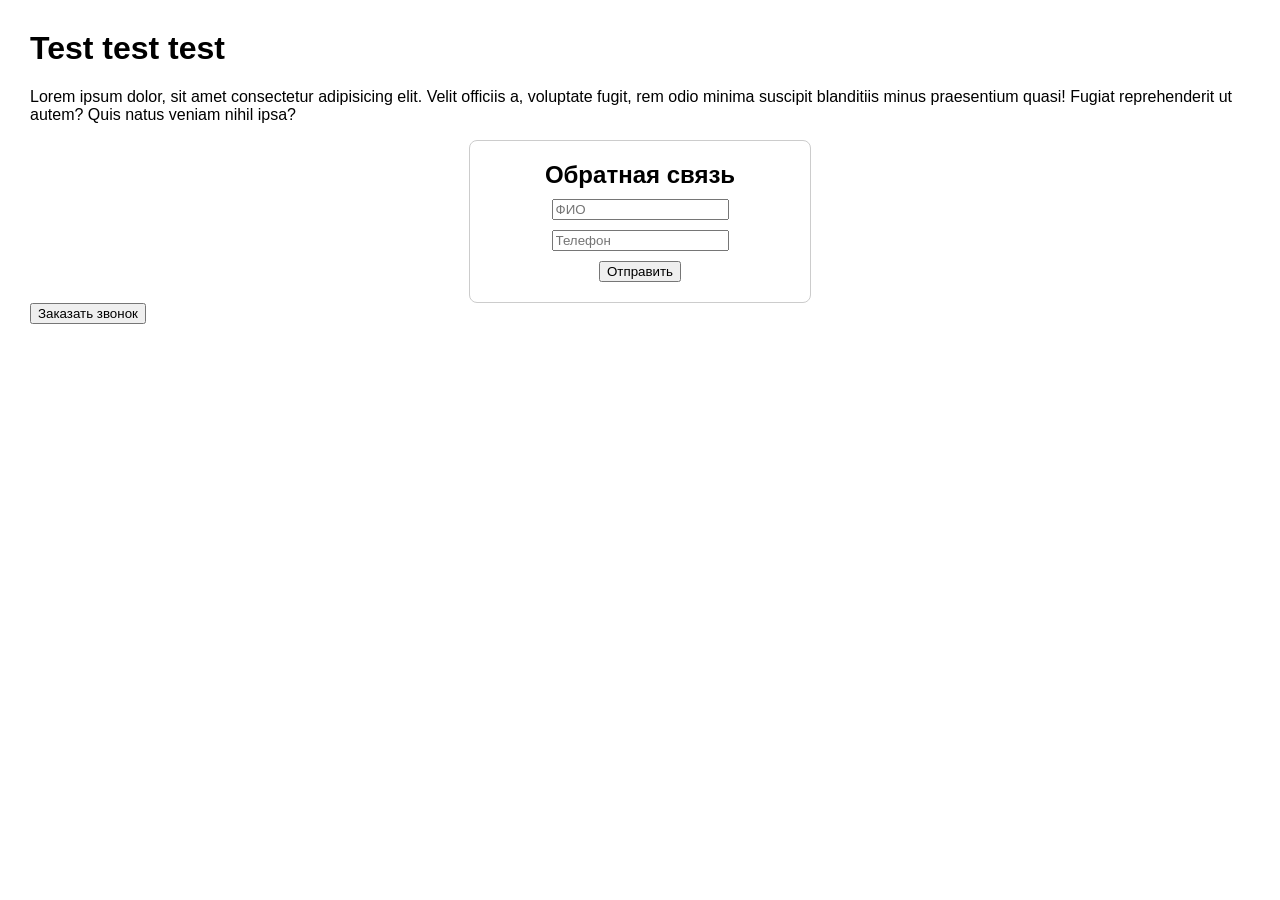
<file: index.html>
<!DOCTYPE html>
<html lang="ru">
<head>
    <link rel="stylesheet" type="text/css" href="css/styles.css">
    
    <meta charset="UTF-8">
    <meta name="viewport" content="width=device-width, initial-scale=1.0">
    <title>Обратная связь</title>
    <script src="js/main.js"></script>
</head>
<body>
    
    <h1> Test test test</h1>
    <p>Lorem ipsum dolor, sit amet consectetur adipisicing elit. Velit officiis a, voluptate fugit, rem odio minima suscipit blanditiis minus praesentium quasi! Fugiat reprehenderit ut autem? Quis natus veniam nihil ipsa?</p>

    <div class="form-container form_selen">
        
        <form id="feedback-form" class="st-form" >
            <h2>Обратная связь</h2>
            <label for="name">
                <input type="text" class="user_name" name="name" placeholder="ФИО" required value>
            </label>
            <label for="phone">
                <input type="tel" class="user_phone" name="phone" placeholder="Телефон" required value>
            </label>
            <button type="submit" class="btn_submit">Отправить</button>
        </form>
        
    </div>

    <div class="popup j-popup feedback-form-success" id="success-popup-feedback">
        <div class="popup-content">
            <span class="close j-close-popup" id="close-success">&times;</span>
            <p>Форма первая успешно отправлена!</p>
        </div>
    </div>

    
    <button id="call-order-btn" class="form_selen">Заказать звонок</button>
    
    <div class="popup j-popup" id="call-popup">
        <div class="popup-content">
            <span class="close j-close-popup" id="close-popup">&times;</span>
            <form id="call-form" class="st-form">
                <h2>Заказать звонок</h2>
                <label for="call-name">
                    <input type="text" class="user_name" name="call-name" placeholder="ФИО" required>
                </label>
                <label for="call-phone">
                    <input type="tel" class="user_phone" name="call-phone" placeholder="Телефон" required>
                </label>
                <button type="submit" class="btn_submit">Заказать</button>
            </form>
        </div>
    </div>

    <div class="popup j-popup call-form-success" id="success-popup-call">
        <div class="popup-content">
            <span class="close j-close-popup" id="close-success-call">&times;</span>
            <p>Форма вторая успешно отправлена!</p>
        </div>
    </div>

</body>
</html>
</file>
<file: css/styles.css>
body { 
    font-family: 'Segoe UI', 
    Tahoma, Geneva, Verdana, sans-serif; 
    margin: 30px;}

.form-container { 
    max-width: 300px; 
    margin: auto; 
    padding: 20px; 
    border: 1px solid #ccc; 
    border-radius: 8px;}

.st-form {
    display: flex; 
    flex-direction: column; 
    gap: 10px; 
    align-items: center;
}

.popup { 
    display: none; 
    position: fixed; 
    top: 0; 
    left: 0; 
    width: 100%; 
    height: 100%; 
    background: rgba(0,0,0,0.5); 
    justify-content: center; 
    align-items: center; 
    &._open, &._show {
        display: flex;
    }
}
.popup-content { 
    background: #fff; 
    padding: 20px; 
    border-radius: 8px; 
}

.success-popup { 
    display: none; 
}

.close { 
    cursor: pointer; 
    color: red;
}

h2 {
    margin: 0
}
</file>
<file: test_site/css/styles.css>
body { 
    font-family: 'Segoe UI', 
    Tahoma, Geneva, Verdana, sans-serif; 
    margin: 30px;}

.form-container { 
    max-width: 300px; 
    margin: auto; 
    padding: 20px; 
    border: 1px solid #ccc; 
    border-radius: 8px;}

.st-form {
    display: flex; 
    flex-direction: column; 
    gap: 10px; 
    align-items: center;
}

.popup { 
    display: none; 
    position: fixed; 
    top: 0; 
    left: 0; 
    width: 100%; 
    height: 100%; 
    background: rgba(0,0,0,0.5); 
    justify-content: center; 
    align-items: center; 
    &._open, &._show {
        display: flex;
    }
}
.popup-content { 
    background: #fff; 
    padding: 20px; 
    border-radius: 8px; 
}

.success-popup { 
    display: none; 
}

.close { 
    cursor: pointer; 
    color: red;
}

h2 {
    margin: 0
}
</file>
